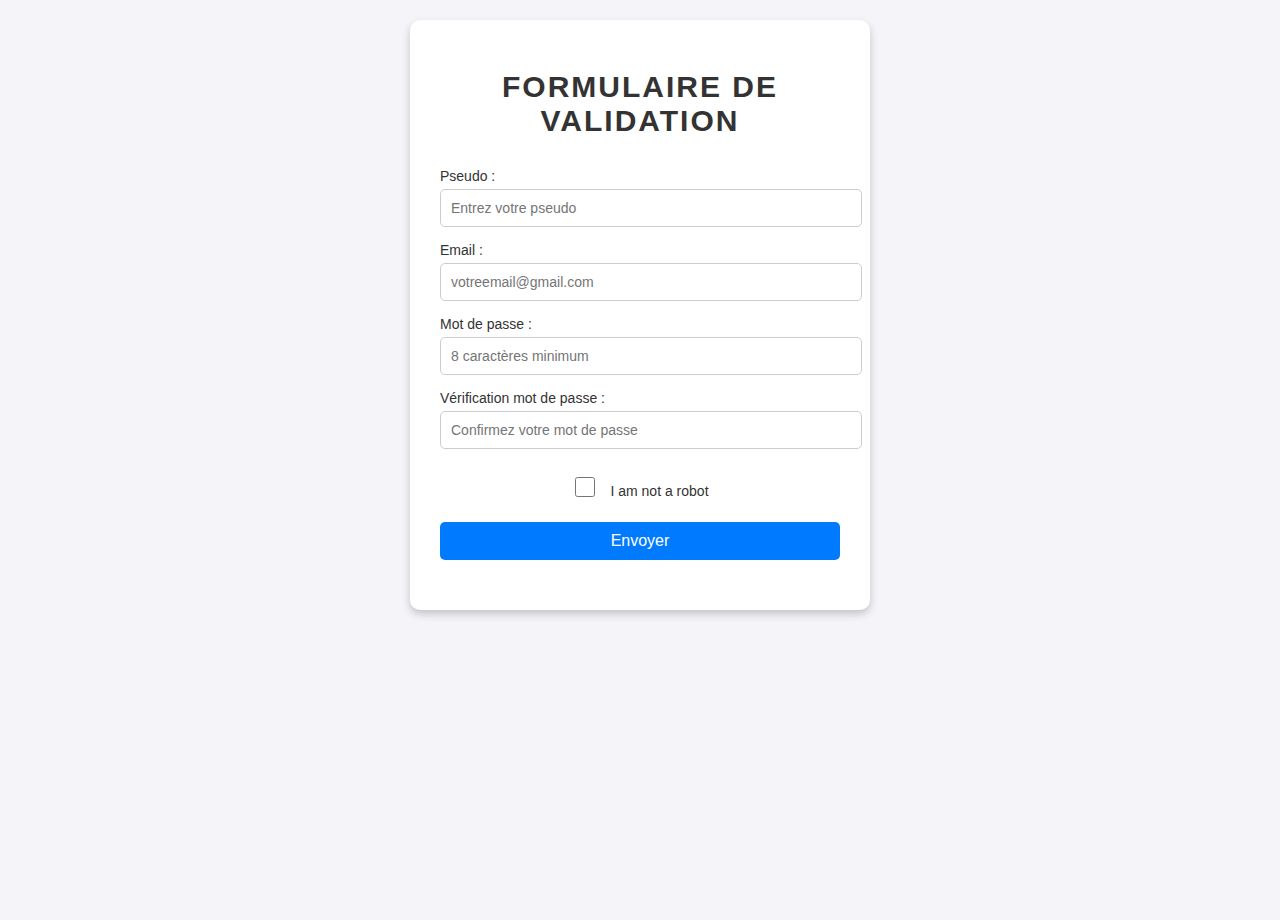
<file: formulaire/formulaire.html>
<!DOCTYPE html>
<html lang="fr">
<head>
  <meta charset="UTF-8">
  <meta name="viewport" content="width=device-width, initial-scale=1.0">
  <title>Formulaire Validation</title>
  <link rel="stylesheet" href="formulaire.css">
</head>
<body>
  <div id="form-container">
    <h1>Formulaire de validation</h1>
    <form id="form">
      <label for="pseudo">Pseudo :</label>
      <input type="text" id="pseudo" placeholder="Entrez votre pseudo">
      
      <label for="email">Email :</label>
      <input type="email" id="email" placeholder="votreemail@gmail.com">
      
      <label for="password">Mot de passe :</label>
      <input type="password" id="password" placeholder="8 caractères minimum">
      
      <label for="confirmPassword">Vérification mot de passe :</label>
      <input type="password" id="confirmPassword" placeholder="Confirmez votre mot de passe">
      
      <!-- Checkbox avec texte juste après -->
      <div class="checkbox-container">
        <input type="checkbox" id="notRobot" name="notRobot">
        <label for="notRobot">I am not a robot</label>
      </div>
      
      <button type="button" id="submit">Envoyer</button>
    </form>
    <div id="messages"></div>
  </div>
  <script src="formulairee.js"></script>
</body>
</html>
</file>
<file: formulaire/formulaire.css>
/* Style général */
body {
  font-family: Arial, sans-serif;
  background-color: #f4f4f9;
  margin: 0;
  padding: 0;
  display: flex;
  justify-content: center;
  align-items: flex-start;
  min-height: 100vh;
  padding-top: 20px;
  transition: background-color 0.3s ease; /* Transition douce du fond */
}

/* Importation de la police Poppins */
@import url('https://fonts.googleapis.com/css2?family=Poppins:wght@400;600&display=swap');

/* Conteneur du formulaire */
#form-container {
  background-color: #ffffff;
  padding: 30px;
  border-radius: 10px;
  box-shadow: 0px 4px 8px rgba(0, 0, 0, 0.2);
  width: 400px;
  transition: box-shadow 0.3s ease; /* Transition douce pour les ombres */
}

/* Effet au survol du formulaire */
#form-container:hover {
  box-shadow: 0px 6px 12px rgba(0, 0, 0, 0.3); /* Ombre plus prononcée au survol */
}

/* Titre */
h1 {
  text-align: center;
  margin-bottom: 20px;
  font-size: 30px;
  font-family: 'Poppins', sans-serif; /* Nouvelle police */
  color: #333; /* Couleur de texte inchangée */
  text-transform: uppercase;
  letter-spacing: 2px;
  position: relative; /* Pour la ligne animée sous le texte */
  padding-bottom: 10px; /* Pour espacer le texte de la ligne */
  transition: color 0.3s ease; /* Transition pour la couleur du titre */
}

/* Soulignement animé du h1 */
h1::after {
  content: '';
  position: absolute;
  bottom: 0;
  left: 0;
  width: 100%;
  height: 3px;
  background-color: #007bff; /* Couleur de la ligne */
  transform: scaleX(0); /* Initialement invisible */
  transform-origin: bottom right;
  transition: transform 0.3s ease-out; /* Effet de la ligne au survol */
}

/* Effet au survol du titre */
h1:hover {
  color: #007bff; /* Changer la couleur du texte au survol */
}

h1:hover::after {
  transform: scaleX(1); /* Faire apparaître la ligne sous le texte */
  transform-origin: bottom left;
}

/* Styles des champs */
form label {
  display: block;
  margin-bottom: 5px;
  font-size: 14px;
  color: #333; /* Couleur du texte des labels inchangée (noir) */
}

form input {
  width: 100%;
  padding: 10px;
  margin-bottom: 15px;
  border: 1px solid #ccc;
  border-radius: 5px;
  font-size: 14px;
  color: #333; /* Couleur du texte des champs inchangée (noir) */
  transition: all 0.3s ease; /* Transition douce pour les bordures et les ombres */
}

form input:focus {
  outline: none;
  border-color: #007bff;
  box-shadow: 0px 0px 5px rgba(0, 123, 255, 0.5); /* Ombre autour du champ */
}

form input:focus ~ label {
  color: #333; /* Garder la couleur du label en noir au focus */
}

/* Checkbox style */
.checkbox-container {
  display: flex;
  justify-content: center;
  align-items: center;
  margin: 10px 0;
  transition: transform 0.3s ease; /* Légère animation pour le groupe de checkboxes */
}

.checkbox-container:hover {
  transform: scale(1.05); /* Légère mise en valeur du groupe au survol */
}

.checkbox-container input[type="checkbox"] {
  margin-right: 10px;
  width: 20px;
  height: 20px;
  transition: transform 0.2s ease; /* Animation pour la checkbox */
}

.checkbox-container input[type="checkbox"]:checked {
  transform: scale(1.2); /* Agrandissement au survol */
}

.checkbox-container label {
  font-size: 14px;
  color: #333; /* Garder le texte "I am not a robot" en noir */
  margin-left: 5px;
  transition: color 0.3s ease; /* Transition douce pour la couleur */
}

/* Bouton */
button {
  width: 100%;
  padding: 10px;
  background-color: #007bff;
  color: white;
  border: none;
  border-radius: 5px;
  font-size: 16px;
  cursor: pointer;
  transition: background-color 0.3s ease, transform 0.2s ease; /* Transition du bouton */
}

button:hover {
  background-color: #0056b3;
  transform: translateY(-2px); /* Légère remontée au survol */
}

button:active {
  transform: translateY(0); /* Revenir à la position originale lors du clic */
}

/* Messages */
#messages {
  margin-top: 20px;
}

.message-box {
  padding: 15px;
  border-radius: 5px;
  font-size: 14px;
  line-height: 1.5;
  opacity: 0;
  transform: translateY(10px); /* Faire apparaître le message avec un léger mouvement */
  animation: fadeInUp 0.4s forwards; /* Animation d'apparition */
}

.message-box.success {
  background-color: #d4edda;
  color: #155724;
  border: 1px solid #c3e6cb;
}

.message-box.error {
  background-color: #f8d7da;
  color: #721c24;
  border: 1px solid #f5c6cb;
}

.message-box ul {
  list-style-position: inside;
  margin: 0;
  padding: 0;
}

.message-box ul li {
  margin-bottom: 5px;
}

/* Animation pour faire apparaître les messages */
@keyframes fadeInUp {
  0% {
    opacity: 0;
    transform: translateY(10px);
  }
  100% {
    opacity: 1;
    transform: translateY(0);
  }
}
</file>
